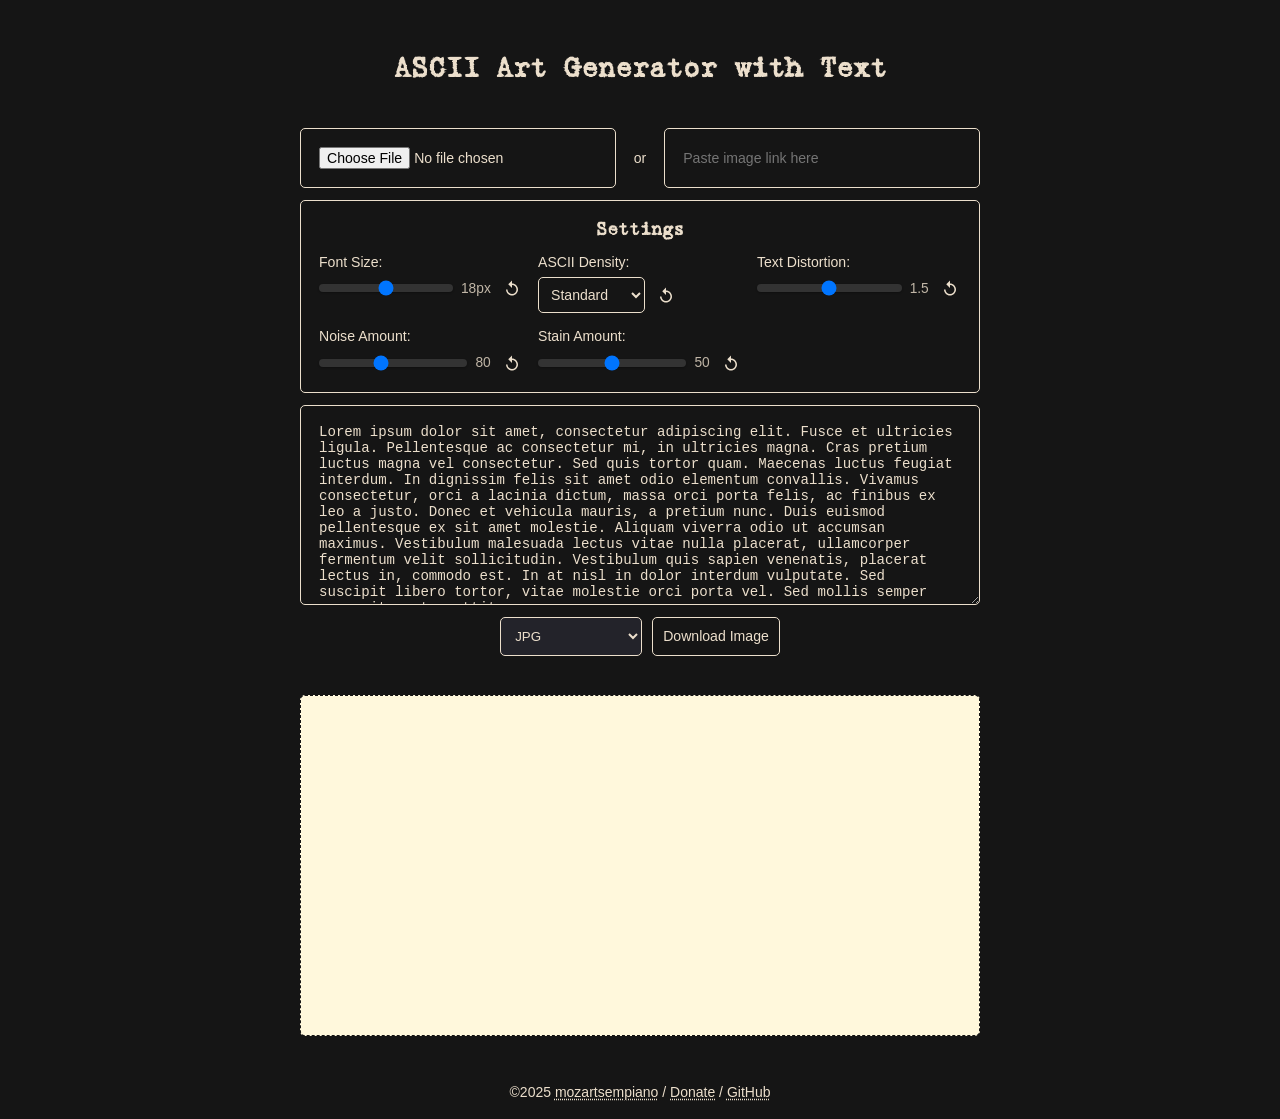
<file: index.html>
<!DOCTYPE html>
<html lang="en">
	<head>
		<meta charset="UTF-8" />
		<meta name="viewport" content="width=device-width, initial-scale=1.0" />

		<title>ASCII Art Generator with Text</title>

		<link rel="stylesheet" href="assets/css/ascii.css" />
		<!-- Page-specific CSS -->

		<script src="assets/js/ascii.js"></script>
	</head>

	<body>
		<div id="conteudo">
			<div id="header">
				<h1>ASCII Art Generator with Text<span class="typewriter-barra"></span></h1>
			</div>

			<div class="centered-column">
				<div class="image-inputs">
					<input type="file" id="imageFile" accept="image/*" autocomplete="off" />
					<span>or</span>
					<input type="text" id="imageURL" placeholder="Paste image link here" autocomplete="off" />
				</div>

				<!-- Configuration Panel -->
				<div class="config-panel">
					<h3>Settings</h3>
					<div class="config-grid">
						<div class="config-group">
							<label for="fontSize">Font Size:</label>
							<div class="config-row">
								<input type="range" id="fontSize" />
								<span id="fontSizeValue">14px</span>
								<button type="button" class="reset-btn" data-target="fontSize" title="Reset to default">
									<svg viewBox="0 0 24 24" width="18" height="18" class="reset-svg" fill="currentColor" xmlns="http://www.w3.org/2000/svg">
										<path d="M12 5V2L7 7l5 5V8c3.31 0 6 2.69 6 6 0 3.31-2.69 6-6 6s-6-2.69-6-6H4c0 4.42 3.58 8 8 8s8-3.58 8-8-3.58-8-8-8z" />
									</svg>
								</button>
							</div>
						</div>

						<div class="config-group">
							<label for="asciiDensity">ASCII Density:</label>
							<div class="config-row">
								<select id="asciiDensity">
									<option value="%+=*-:. ">Standard</option>
									<option value="@%#*+=-:. ">High Detail</option>
									<option value="#+*-:. ">Medium</option>
									<option value="*-:. ">Light</option>
								</select>
								<button type="button" class="reset-btn" data-target="asciiDensity" title="Reset to default">
									<svg viewBox="0 0 24 24" width="18" height="18" class="reset-svg" fill="currentColor" xmlns="http://www.w3.org/2000/svg">
										<path d="M12 5V2L7 7l5 5V8c3.31 0 6 2.69 6 6 0 3.31-2.69 6-6 6s-6-2.69-6-6H4c0 4.42 3.58 8 8 8s8-3.58 8-8-3.58-8-8-8z" />
									</svg>
								</button>
							</div>
						</div>

						<div class="config-group">
							<label for="textDistortion">Text Distortion:</label>
							<div class="config-row">
								<input type="range" id="textDistortion" />
								<span id="textDistortionValue">1.5</span>
								<button type="button" class="reset-btn" data-target="textDistortion" title="Reset to default">
									<svg viewBox="0 0 24 24" width="18" height="18" class="reset-svg" fill="currentColor" xmlns="http://www.w3.org/2000/svg">
										<path d="M12 5V2L7 7l5 5V8c3.31 0 6 2.69 6 6 0 3.31-2.69 6-6 6s-6-2.69-6-6H4c0 4.42 3.58 8 8 8s8-3.58 8-8-3.58-8-8-8z" />
									</svg>
								</button>
							</div>
						</div>

						<div class="config-group">
							<label for="noiseAmount">Noise Amount:</label>
							<div class="config-row">
								<input type="range" id="noiseAmount" />
								<span id="noiseAmountValue">80</span>
								<button type="button" class="reset-btn" data-target="noiseAmount" title="Reset to default">
									<svg viewBox="0 0 24 24" width="18" height="18" class="reset-svg" fill="currentColor" xmlns="http://www.w3.org/2000/svg">
										<path d="M12 5V2L7 7l5 5V8c3.31 0 6 2.69 6 6 0 3.31-2.69 6-6 6s-6-2.69-6-6H4c0 4.42 3.58 8 8 8s8-3.58 8-8-3.58-8-8-8z" />
									</svg>
								</button>
							</div>
						</div>

						<div class="config-group">
							<label for="stainAmount">Stain Amount:</label>
							<div class="config-row">
								<input type="range" id="stainAmount" />
								<span id="stainAmountValue">50</span>
								<button type="button" class="reset-btn" data-target="stainAmount" title="Reset to default">
									<svg viewBox="0 0 24 24" width="18" height="18" class="reset-svg" fill="currentColor" xmlns="http://www.w3.org/2000/svg">
										<path d="M12 5V2L7 7l5 5V8c3.31 0 6 2.69 6 6 0 3.31-2.69 6-6 6s-6-2.69-6-6H4c0 4.42 3.58 8 8 8s8-3.58 8-8-3.58-8-8-8z" />
									</svg>
								</button>
							</div>
						</div>
					</div>
				</div>
				<div class="textarea-container">
					<textarea id="textInput" rows="3" placeholder="Write your text here" autocomplete="off">
Lorem ipsum dolor sit amet, consectetur adipiscing elit. Fusce et ultricies ligula. Pellentesque ac consectetur mi, in ultricies magna. Cras pretium luctus magna vel consectetur. Sed quis tortor quam. Maecenas luctus feugiat interdum. In dignissim felis sit amet odio elementum convallis. Vivamus consectetur, orci a lacinia dictum, massa orci porta felis, ac finibus ex leo a justo. Donec et vehicula mauris, a pretium nunc. Duis euismod pellentesque ex sit amet molestie. Aliquam viverra odio ut accumsan maximus. Vestibulum malesuada lectus vitae nulla placerat, ullamcorper fermentum velit sollicitudin. Vestibulum quis sapien venenatis, placerat lectus in, commodo est. In at nisl in dolor interdum vulputate. Sed suscipit libero tortor, vitae molestie orci porta vel. Sed mollis semper nunc sit amet porttitor.

Sed pellentesque condimentum ligula sed vestibulum. Integer non nisi hendrerit, sollicitudin dolor et, mattis est. Ut molestie nibh non augue tempus, in auctor urna consectetur. Vivamus magna lorem, eleifend nec lorem eget, tempor fermentum lorem. Curabitur quis molestie arcu, elementum laoreet augue. Vivamus dapibus erat eget orci interdum, quis aliquam lectus viverra. Suspendisse ac feugiat quam. Maecenas urna dui, eleifend non turpis eu, laoreet fermentum lacus. Cras quis ligula eget leo viverra molestie ut ut eros.</textarea
					>
				</div>

				<div class="button-container">
					<select id="downloadFormat">
						<option value="jpg">JPG</option>
						<option value="png">PNG</option>
						<option value="webp">WEBP (lossless)</option>
					</select>
					<button onclick="downloadImage()">Download Image</button>
				</div>
			</div>

			<br />
			<canvas id="canvas" class="fade-in-up"></canvas>

			<footer>
				©2025 <a href="https://mozartsempiano.com/">mozartsempiano</a> / <a href="https://mozartsempiano.com/doar">Donate</a> /
				<a href="https://github.com/mozartsempiano/ascii-text-generator">GitHub</a>
			</footer>
		</div>
	</body>
</html>
</file>
<file: assets/css/ascii.css>
@font-face {
	font-family: "gabriele-d";
	src: url("../fonts/gabriele-d.ttf") format("truetype");
	font-weight: normal;
	font-style: normal;
	font-display: swap;
}

* {
	box-sizing: border-box;
}

html {
	scroll-behavior: smooth;
	box-sizing: border-box;
}

body {
	background-color: #151515;
	color: #ecdfcc;
	font-family: "MS PGothic", sans-serif;
	text-align: center;
	font-size: 14px;
}

h1,
h2,
h3 {
	font-family: "gabriele-d", serif;
}

h3 {
	text-transform: uppercase;
	margin-top: -0.71rem;
	color: #f2613f;
}

a:link,
a:visited,
a:active {
	color: #ecdfcc;
	text-decoration: underline dotted;
}

input,
textarea,
button {
	border: none;
	border-radius: 5px;
	font-size: 0.88rem;
	background-color: transparent;
	color: #ecdfcc;
	border: 1px solid #ecdfcc;
}

button,
input,
select#downloadFormat {
	padding: 10px;
}

input,
textarea {
	width: 100%;
}

textarea {
	height: 200px;
	resize: vertical;
}

button {
	cursor: pointer;
	transition: all 0.25s ease;
}

button:hover {
	filter: brightness(1.2);
}

button.reset-btn {
	background-color: transparent;
	border: 0 none;
	padding: 2px;
}

button.reset-btn:hover {
	transform: rotate(-24deg);
}

canvas {
	width: 100%;
	margin: 1.43rem 0;
	max-width: 100%;
	background-color: #fff8dc;
	border: 1px dashed #151515;
	border-radius: 5px;
	/* same background */
}

#conteudo {
	max-width: 680px;
	min-height: 100vh;
	margin: 0 auto;
	position: relative;
}

#header {
	top: 0;
	left: 0;
	width: 100%;
	padding: 10px;
	text-align: center;
	margin: 1.43rem 0 0.99rem 0;
}

footer {
	margin-top: 1.43rem;
	margin-bottom: 1.14rem;
}

.image-inputs,
.textarea-container,
.button-container {
	display: flex;
	gap: 10px;
	align-items: stretch;
	justify-content: center;
	width: 100%;
}
.image-inputs input[type="file"],
.image-inputs input[type="text"] {
	flex: 1 1 0;
	min-width: 0;
	box-sizing: border-box;
	padding: 18px;
}
.image-inputs input[type="file"] {
	display: block;
}
.image-inputs span {
	align-self: center;
	padding: 0 8px;
}

@media (max-width: 770px) {
	.image-inputs {
		flex-direction: column;
		align-items: center; /* center children so widths apply */
	}
	/* textarea uses 90% on desktop; match that for inputs on mobile */
	.image-inputs input[type="file"],
	.image-inputs input[type="text"],
	textarea {
		width: 100%;
	}
}

.config-panel,
textarea {
	padding: 18px;
}

select#downloadFormat {
	border-radius: 5px;
	border: 1px solid #ecdfcc;
	background: #23232a;
	color: #ecdfcc;
}

.centered-column {
	display: flex;
	flex-direction: column;
	align-items: center;
	gap: 12px;
}

/* Configuration Panel Styles */
.config-panel {
	background-color: transparent;
	border: 1px solid #ecdfcc;
	border-radius: 5px;
	max-width: 680px;
	width: 100%;
}

.config-panel h3 {
	margin-top: 0;
	margin-bottom: 0.94rem;
	color: #ecdfcc;
	font-size: 1.14rem;
	text-transform: none;
}

.config-grid {
	display: grid;
	grid-template-columns: repeat(auto-fit, minmax(200px, 1fr));
	gap: 15px;
}

.config-row {
	display: flex;
	align-items: center;
	gap: 8px;
}

.config-group {
	display: flex;
	flex-direction: column;
	gap: 5px;
	text-align: left;
}

.config-group label {
	font-weight: normal;
	color: #ecdfcc;
	font-size: 0.88rem;
	margin-bottom: 0.14rem;
}

/* Custom range slider (settings bar) */
.config-group input[type="range"] {
	-webkit-appearance: none;
	appearance: none;
	box-shadow: 0 1px 2px #0004;
	transition: background 0.2s;
	width: 100%;
	height: 4px;
	background: #333;
	border: 0px solid #ecdfcc;
	border-radius: 5px;
	outline: none;
	margin: 0.36rem 0;
	cursor: pointer;
	padding: 4px;
}
.config-group input[type="range"]:focus {
	background: #23232a;
}
.config-group input[type="range"]:hover::-webkit-slider-thumb {
	border: 4px solid #fff;
	background: #353545;
}
.config-group input[type="range"]::-moz-range-thumb {
	width: 22px;
	height: 22px;
	border-radius: 50%;
	background: #23232a;
	border: 4px solid #d8d8e0;
	box-shadow: 0 2px 6px #0006;
	cursor: pointer;
	transition: border 0.2s, background 0.2s;
}
.config-group input[type="range"]:hover::-moz-range-thumb {
	border: 4px solid #fff;
	background: #353545;
}
.config-group input[type="range"]::-ms-thumb {
	width: 22px;
	height: 22px;
	border-radius: 50%;
	background: #23232a;
	border: 4px solid #d8d8e0;
	box-shadow: 0 2px 6px #0006;
	cursor: pointer;
	transition: border 0.2s, background 0.2s;
}
.config-group input[type="range"]:hover::-ms-thumb {
	border: 4px solid #fff;
	background: #353545;
}
.config-group input[type="range"]::-ms-fill-lower {
	background: #23232a;
	border-radius: 8px;
}
.config-group input[type="range"]::-ms-fill-upper {
	background: #23232a;
	border-radius: 8px;
}
.config-group input[type="range"]:focus::-ms-fill-lower {
	background: #23232a;
}
.config-group input[type="range"]:focus::-ms-fill-upper {
	background: #23232a;
}
/* Remove outline in Firefox */
.config-group input[type="range"]::-moz-focus-outer {
	border: 0;
}

.config-group input[type="range"]::-webkit-slider-thumb,
.config-group input[type="range"]::-moz-range-thumb {
	appearance: none;
	width: 16px;
	height: 16px;
	background: #ecdfcc;
	border-radius: 50%;
	cursor: pointer;
	border: 1px solid #151515;
}

.config-group select {
	background-color: transparent;
	color: #ecdfcc;
	border: 1px solid #ecdfcc;
	border-radius: 5px;
	padding: 8px;
	font-size: 0.88rem;
	cursor: pointer;
}

.config-group select option {
	background-color: #151515;
	color: #ecdfcc;
}

.config-group span {
	color: #ecdfcc;
	font-size: 0.86rem;
	text-align: center;
	opacity: 0.8;
}

@media (max-width: 770px) {
	.config-grid {
		grid-template-columns: 1fr;
	}

	.config-panel {
		margin: 0.71rem;
		padding: 12px;
	}
}

/* Custom scrollbar for dark theme */
::-webkit-scrollbar {
	height: 12px;
	width: 12px;
	background: #15151a;
	border-radius: 8px;
}
::-webkit-scrollbar-thumb {
	background: #2a2a33;
	border-radius: 8px;
	border: 2px solid #15151a;
}
::-webkit-scrollbar-thumb:hover {
	background: #444452;
}
::-webkit-scrollbar-corner {
	background: #15151a;
}

/* Firefox */
* {
	scrollbar-width: thin;
	scrollbar-color: #2a2a33 #15151a;
}

.reset-btn {
	background: none;
	border: none;
	padding: 0;
	margin-left: 0.14rem;
	cursor: pointer;
	display: flex;
	align-items: center;
}
.reset-svg {
	width: 18px;
	height: 18px;
	display: block;
	fill: #ecdfcc;
	transition: fill 0.2s;
}
.reset-btn:hover .reset-svg {
	fill: #fff;
}
</file>
